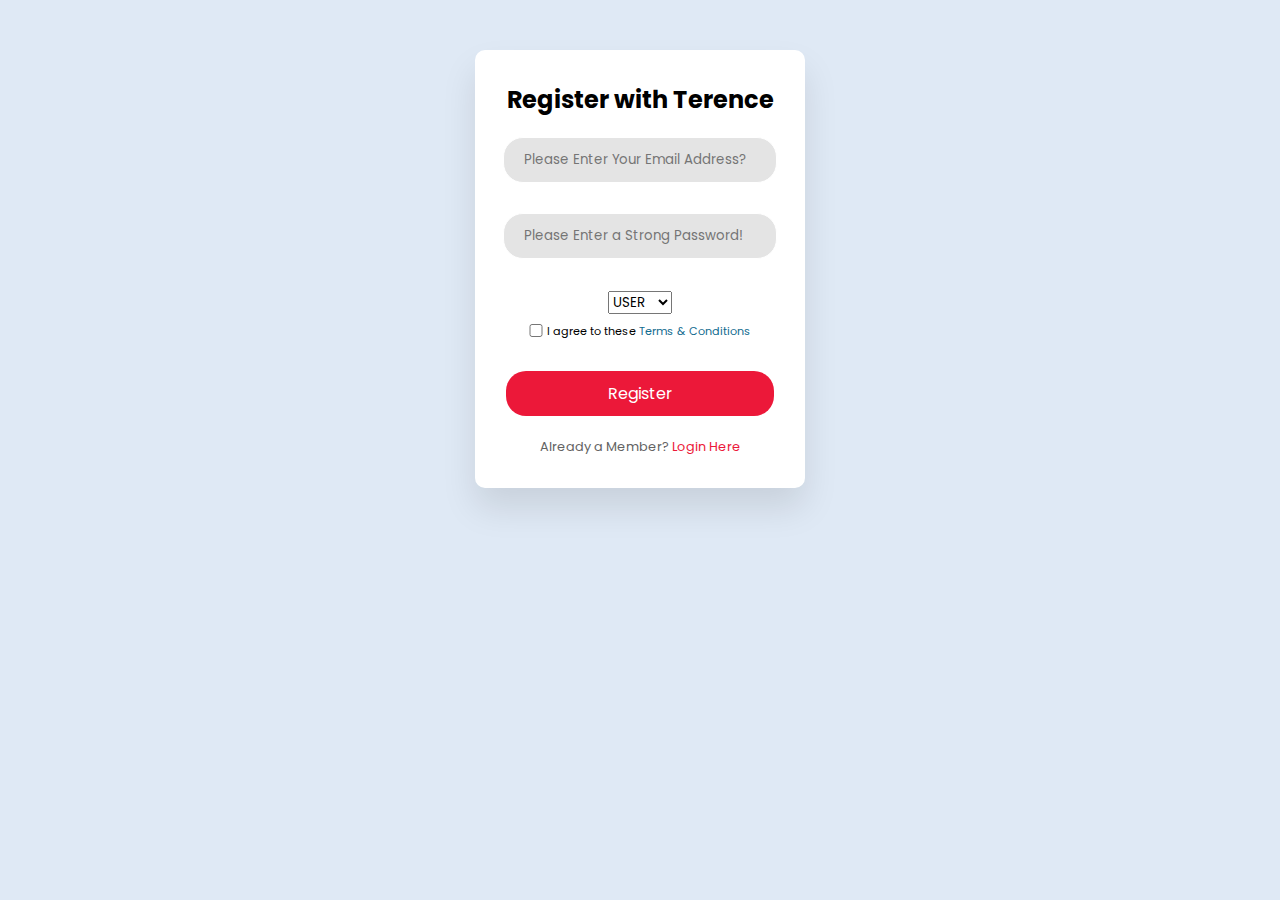
<file: registerUser.html>
<!DOCTYPE html>
<html lang="en">
<head>
    <meta charset="UTF-8">
    <meta http-equiv="X-UA-Compatible" content="IE=edge">
    <meta name="viewport" content="width=device-width, initial-scale=1.0">
    <title>Document</title>
    <link rel="stylesheet" href="./assets/css/userForm.css">
    <link rel="stylesheet" href="https://cdnjs.cloudflare.com/ajax/libs/font-awesome/6.3.0/css/all.min.css" integrity="sha512-SzlrxWUlpfuzQ+pcUCosxcglQRNAq/DZjVsC0lE40xsADsfeQoEypE+enwcOiGjk/bSuGGKHEyjSoQ1zVisanQ==" crossorigin="anonymous" referrerpolicy="no-referrer" />

</head>
<body>
    <div class="wrapper">
        <h2 class="title">Register with Terence</h2>
        <form action="">
        <input type="email" placeholder="Please Enter Your Email Address?" id="email">
        <input type="password" placeholder="Please Enter a Strong Password!" id="password">
        <select>
            <option value="TRUE">ADMIN</option>
            <option value="FALSE" selected>USER</option>
            
          </select>          
        </form>
        <div class="terms">
            <input type="checkbox" name="" id="checkbox">
            <label for="checkbox">I agree to these <a href="">Terms & Conditions</a> </label>
        </div>
        <button type="submit">Register </button>
        <div class="member">
            Already a Member? <a href="./loginUser.html">Login Here</a>
        </div>

    </div>
</body>
</html>
</file>
<file: assets/css/userForm.css>
@import url('https://fonts.googleapis.com/css2?family=Poppins:wght@100;200;300;400;500&display=swap');

*
{
  margin: 0;
  padding: 0;
  box-sizing: border-box;
  font-family: 'Poppins', sans-serif;

}
body{
  background: #dfe9f5;
}
.wrapper 
{

  width: 330px;
  padding: 2rem 1rem;
  margin: 50px auto;
  background-color: #fff;
  border-radius: 10px;
  text-align: center ;
  box-shadow: 0 20px 35px rgba(0, 0, 0, 0.1);
}
.title
{
  margin-bottom: 20px;
}
h1
{
  font-size: 2rem;
  color:#07001f;
  margin-bottom: 1.2rem;
}
form
{
  top: 400px;
}
form input
{
  width: 92%;
  outline: none;
  border: 1px solid #fff;
  padding: 12px 20px;
  margin-bottom: 30px;
  border-radius: 20px;
  background: #e4e4e4;
}
button
{
  font-size: 1rem;
  margin-top: 1.8rem;
  padding: 10px;
  border-radius: 20px;
  outline: none;
  border: none;
  width: 90%;
  color: #fff;
  cursor: pointer;
  background: #ec1839;
}
button:hover
{
  transform: scale(1.05);

}
input:focus
{
  border: 1px solid rgb(192, 192, 192);
}
.terms
{
  margin-top: 0.2rem;
}
.terms input
{
  height: 1em;
  width: 1em;
  vertical-align: middle;
  cursor: pointer;
}
.terms label
{
  font-size: 0.7rem;
}
.terms a
{
  color: rgb(17, 107, 143);
  text-decoration: none;
}
.member
{
  font-size: 0.8rem;
  margin-top: 1.4rem;
  color: #636363;

}
.member a
{
  color: #ec1839;
  text-decoration: none;
}
.recover
{
  text-align: right;
  font-size: 0.7rem;
  margin: 0.3rem 1.4re 0 0;

}
.recover a
{
  text-decoration: none;
  color: #464647;
}
</file>
